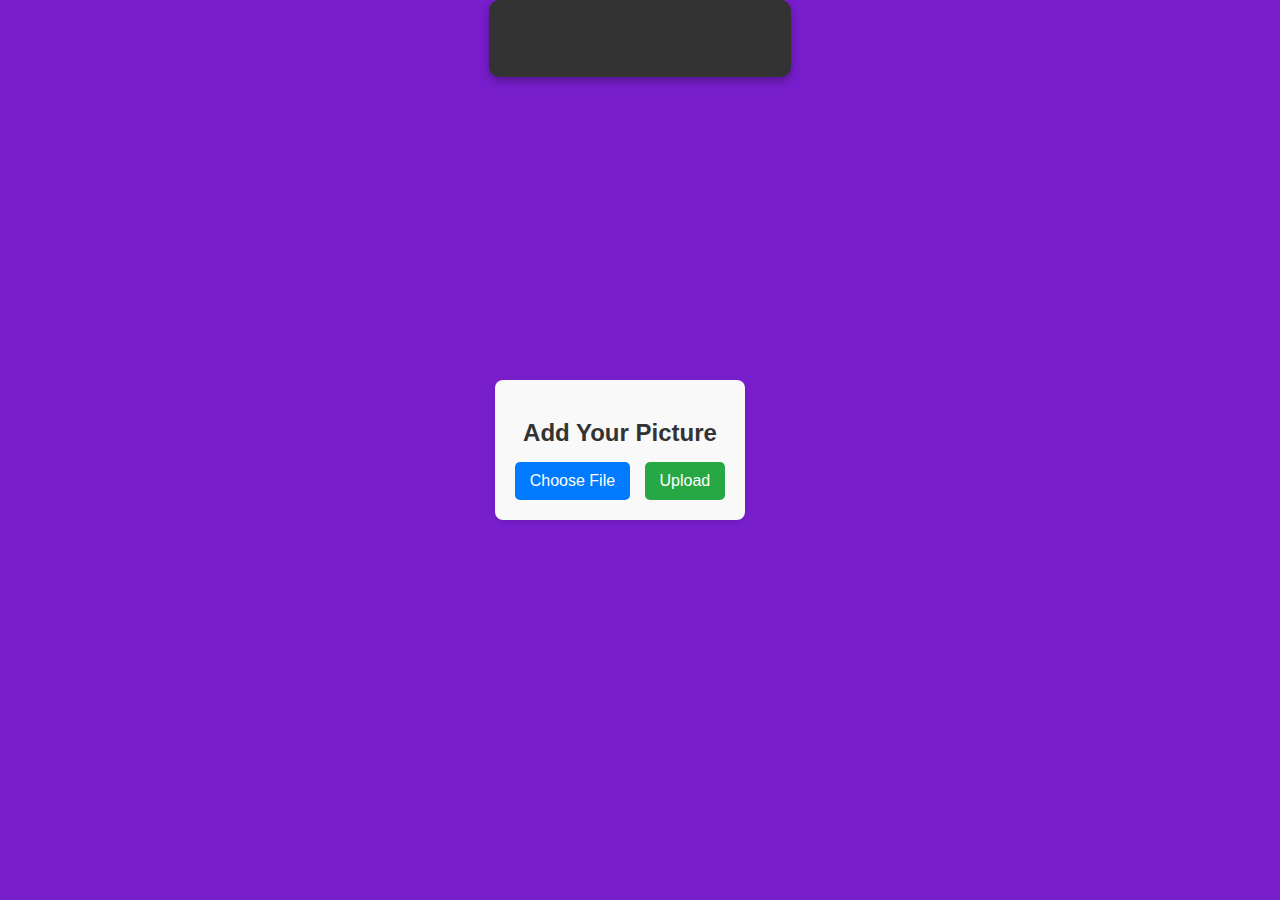
<file: photo gallery/aesthetic.html>
<!DOCTYPE html>
<html lang="en">
<head>
  <meta charset="UTF-8">
  <meta name="viewport" content="width=device-width, initial-scale=1.0">
  <title>Aesthetic Gallery</title>
  <link rel="stylesheet" href="style.css">
</head>
<body>
  <header>
    <h1>Aesthetic Gallery</h1>
  </header>

  <div class="upload-section">
    <h2>Add Your Picture</h2>
    <label for="imageUpload" class="custom-file-label">Choose File</label>
    <input type="file" id="imageUpload" accept="image/*">
    <button id="uploadBtn">Upload</button>
  </div>

  <div class="gallery" id="gallery">
    <!-- This section will display the uploaded images dynamically -->
  </div>

  <script>
    const gallery = document.getElementById('gallery');
    const uploadBtn = document.getElementById('uploadBtn');
    const imageUpload = document.getElementById('imageUpload');

    // Load images from localStorage
    window.onload = function() {
      const images = JSON.parse(localStorage.getItem('uploadedImages')) || [];
      images.forEach((imageData, index) => {
        displayImage(imageData.src, imageData.name, index);
      });
    };

    // Display uploaded image in gallery
    function displayImage(src, fileName, index) {
      const newImageItem = document.createElement('div');
      newImageItem.classList.add('image-item');

      const newImage = document.createElement('img');
      newImage.src = src;
      newImage.alt = fileName;

      const downloadBtn = document.createElement('a');
      downloadBtn.textContent = 'Download';
      downloadBtn.classList.add('download-btn');
      downloadBtn.setAttribute('href', src);
      downloadBtn.setAttribute('download', fileName);

      // Add remove button
      const removeBtn = document.createElement('button');
      removeBtn.textContent = 'Remove';
      removeBtn.classList.add('remove-btn');
      removeBtn.addEventListener('click', () => {
        removeImage(index);
        newImageItem.remove();
      });

      newImageItem.appendChild(newImage);
      newImageItem.appendChild(downloadBtn);
      newImageItem.appendChild(removeBtn);

      gallery.appendChild(newImageItem);
    }

    // Add functionality to upload images
    uploadBtn.addEventListener('click', () => {
      const file = imageUpload.files[0];

      if (!file) {
        alert('Please select an image to upload.');
        return;
      }

      const reader = new FileReader();
      reader.onload = (e) => {
        const imageSrc = e.target.result;
        const imageName = file.name;

        // Save the image to localStorage
        const images = JSON.parse(localStorage.getItem('uploadedImages')) || [];
        images.push({ src: imageSrc, name: imageName });
        localStorage.setItem('uploadedImages', JSON.stringify(images));

        // Display the uploaded image in the gallery
        displayImage(imageSrc, imageName, images.length - 1);
      };

      reader.readAsDataURL(file);
    });

    // Remove image from localStorage and gallery
    function removeImage(index) {
      const images = JSON.parse(localStorage.getItem('uploadedImages')) || [];
      images.splice(index, 1); // Remove the image from the array
      localStorage.setItem('uploadedImages', JSON.stringify(images)); // Save updated array to localStorage
    }
  </script>
</body>
</html>
</file>
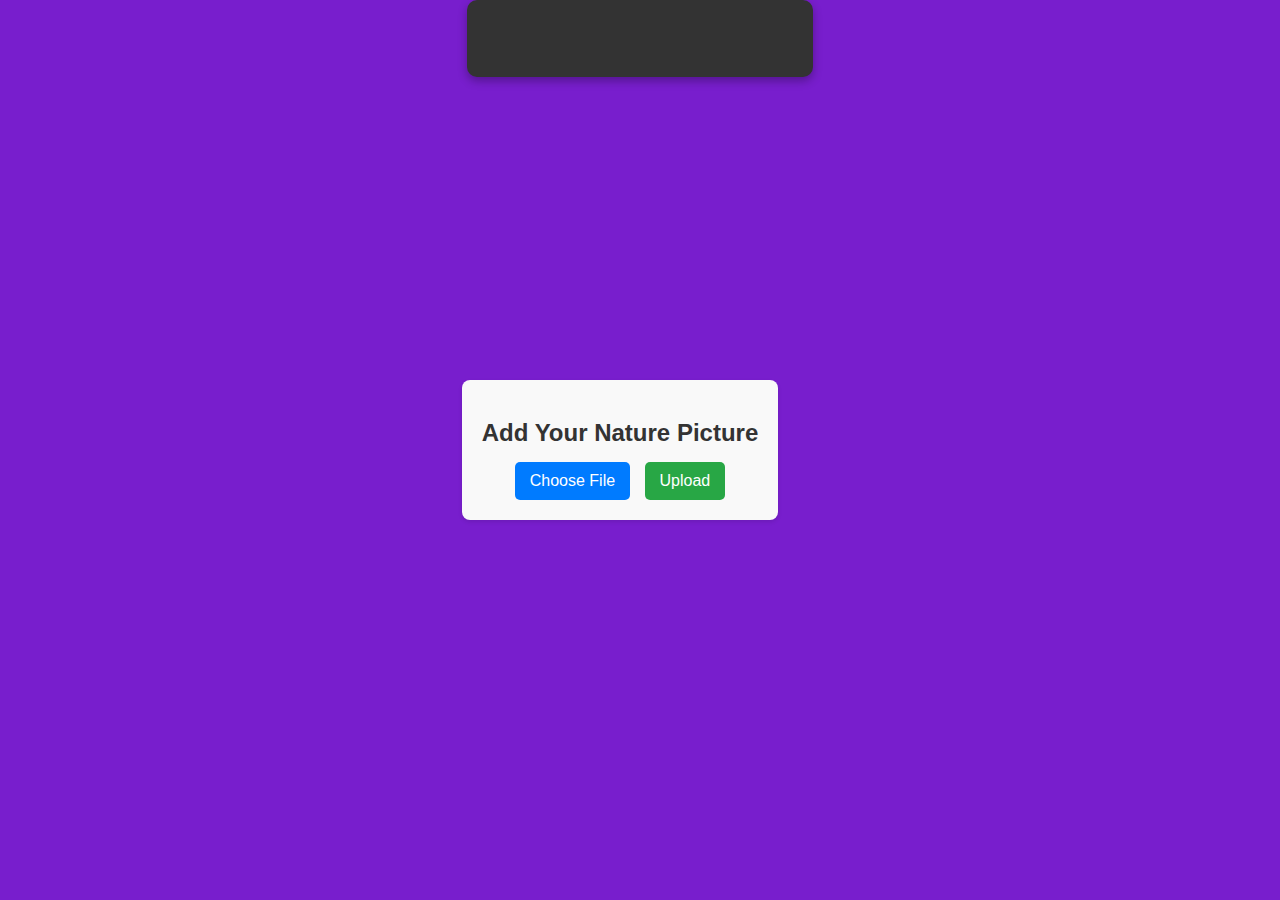
<file: photo gallery/architecture.html>
<!DOCTYPE html>
<html lang="en">
<head>
  <meta charset="UTF-8">
  <meta name="viewport" content="width=device-width, initial-scale=1.0">
  <title>Nature Gallery</title>
  <link rel="stylesheet" href="style.css">
</head>
<body>
  <header>
    <h1>Architecture Gallery</h1>
  </header>

  <div class="upload-section">
    <h2>Add Your Nature Picture</h2>
    <label for="imageUpload" class="custom-file-label">Choose File</label>
    <input type="file" id="imageUpload" accept="image/*">
    <button id="uploadBtn">Upload</button>
  </div>

  <div class="gallery" id="gallery">
    <!-- This section will display the uploaded images dynamically -->
  </div>

  <script>
    const gallery = document.getElementById('gallery');
    const uploadBtn = document.getElementById('uploadBtn');
    const imageUpload = document.getElementById('imageUpload');

    // Load images from localStorage
    window.onload = function() {
      const images = JSON.parse(localStorage.getItem('uploadedImages')) || [];
      images.forEach((imageData, index) => {
        displayImage(imageData.src, imageData.name, index);
      });
    };

    // Display uploaded image in gallery
    function displayImage(src, fileName, index) {
      const newImageItem = document.createElement('div');
      newImageItem.classList.add('image-item');

      const newImage = document.createElement('img');
      newImage.src = src;
      newImage.alt = fileName;

      const downloadBtn = document.createElement('a');
      downloadBtn.textContent = 'Download';
      downloadBtn.classList.add('download-btn');
      downloadBtn.setAttribute('href', src);
      downloadBtn.setAttribute('download', fileName);

      // Add remove button
      const removeBtn = document.createElement('button');
      removeBtn.textContent = 'Remove';
      removeBtn.classList.add('remove-btn');
      removeBtn.addEventListener('click', () => {
        removeImage(index);
        newImageItem.remove();
      });

      newImageItem.appendChild(newImage);
      newImageItem.appendChild(downloadBtn);
      newImageItem.appendChild(removeBtn);

      gallery.appendChild(newImageItem);
    }

    // Add functionality to upload images
    uploadBtn.addEventListener('click', () => {
      const file = imageUpload.files[0];

      if (!file) {
        alert('Please select an image to upload.');
        return;
      }

      const reader = new FileReader();
      reader.onload = (e) => {
        const imageSrc = e.target.result;
        const imageName = file.name;

        // Save the image to localStorage
        const images = JSON.parse(localStorage.getItem('uploadedImages')) || [];
        images.push({ src: imageSrc, name: imageName });
        localStorage.setItem('uploadedImages', JSON.stringify(images));

        // Display the uploaded image in the gallery
        displayImage(imageSrc, imageName, images.length - 1);
      };

      reader.readAsDataURL(file);
    });

    // Remove image from localStorage and gallery
    function removeImage(index) {
      const images = JSON.parse(localStorage.getItem('uploadedImages')) || [];
      images.splice(index, 1); // Remove the image from the array
      localStorage.setItem('uploadedImages', JSON.stringify(images)); // Save updated array to localStorage
    }
  </script>
</body>
</html>
</file>
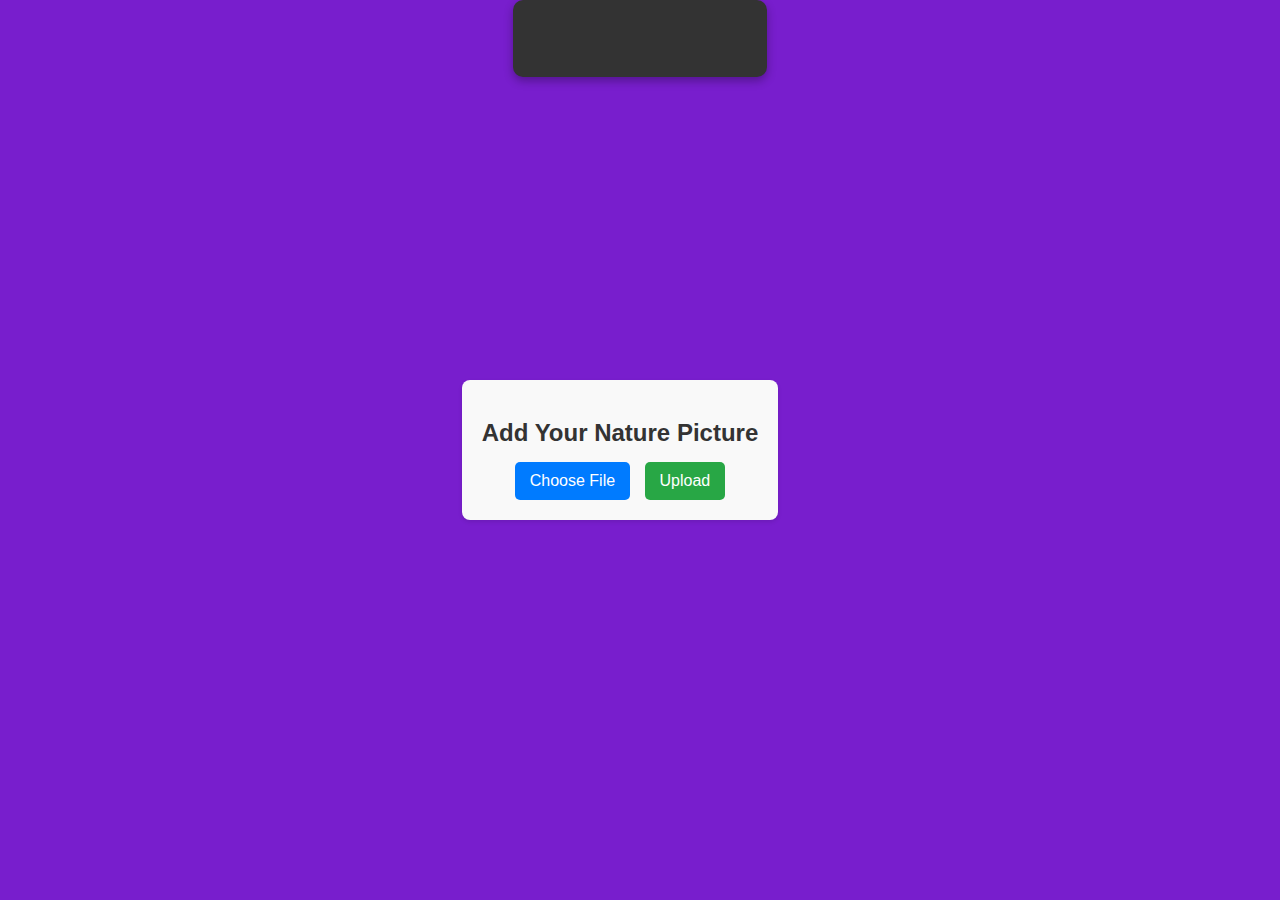
<file: photo gallery/lights.html>
<!DOCTYPE html>
<html lang="en">
<head>
  <meta charset="UTF-8">
  <meta name="viewport" content="width=device-width, initial-scale=1.0">
  <title>Nature Gallery</title>
  <link rel="stylesheet" href="style.css">
</head>
<body>
  <header>
    <h1>Lights Gallery</h1>
  </header>

  <div class="upload-section">
    <h2>Add Your Nature Picture</h2>
    <label for="imageUpload" class="custom-file-label">Choose File</label>
    <input type="file" id="imageUpload" accept="image/*">
    <button id="uploadBtn">Upload</button>
  </div>

  <div class="gallery" id="gallery">
    <!-- This section will display the uploaded images dynamically -->
  </div>

  <script>
    const gallery = document.getElementById('gallery');
    const uploadBtn = document.getElementById('uploadBtn');
    const imageUpload = document.getElementById('imageUpload');

    // Load images from localStorage
    window.onload = function() {
      const images = JSON.parse(localStorage.getItem('uploadedImages')) || [];
      images.forEach((imageData, index) => {
        displayImage(imageData.src, imageData.name, index);
      });
    };

    // Display uploaded image in gallery
    function displayImage(src, fileName, index) {
      const newImageItem = document.createElement('div');
      newImageItem.classList.add('image-item');

      const newImage = document.createElement('img');
      newImage.src = src;
      newImage.alt = fileName;

      const downloadBtn = document.createElement('a');
      downloadBtn.textContent = 'Download';
      downloadBtn.classList.add('download-btn');
      downloadBtn.setAttribute('href', src);
      downloadBtn.setAttribute('download', fileName);

      // Add remove button
      const removeBtn = document.createElement('button');
      removeBtn.textContent = 'Remove';
      removeBtn.classList.add('remove-btn');
      removeBtn.addEventListener('click', () => {
        removeImage(index);
        newImageItem.remove();
      });

      newImageItem.appendChild(newImage);
      newImageItem.appendChild(downloadBtn);
      newImageItem.appendChild(removeBtn);

      gallery.appendChild(newImageItem);
    }

    // Add functionality to upload images
    uploadBtn.addEventListener('click', () => {
      const file = imageUpload.files[0];

      if (!file) {
        alert('Please select an image to upload.');
        return;
      }

      const reader = new FileReader();
      reader.onload = (e) => {
        const imageSrc = e.target.result;
        const imageName = file.name;

        // Save the image to localStorage
        const images = JSON.parse(localStorage.getItem('uploadedImages')) || [];
        images.push({ src: imageSrc, name: imageName });
        localStorage.setItem('uploadedImages', JSON.stringify(images));

        // Display the uploaded image in the gallery
        displayImage(imageSrc, imageName, images.length - 1);
      };

      reader.readAsDataURL(file);
    });

    // Remove image from localStorage and gallery
    function removeImage(index) {
      const images = JSON.parse(localStorage.getItem('uploadedImages')) || [];
      images.splice(index, 1); // Remove the image from the array
      localStorage.setItem('uploadedImages', JSON.stringify(images)); // Save updated array to localStorage
    }
  </script>
</body>
</html>
</file>
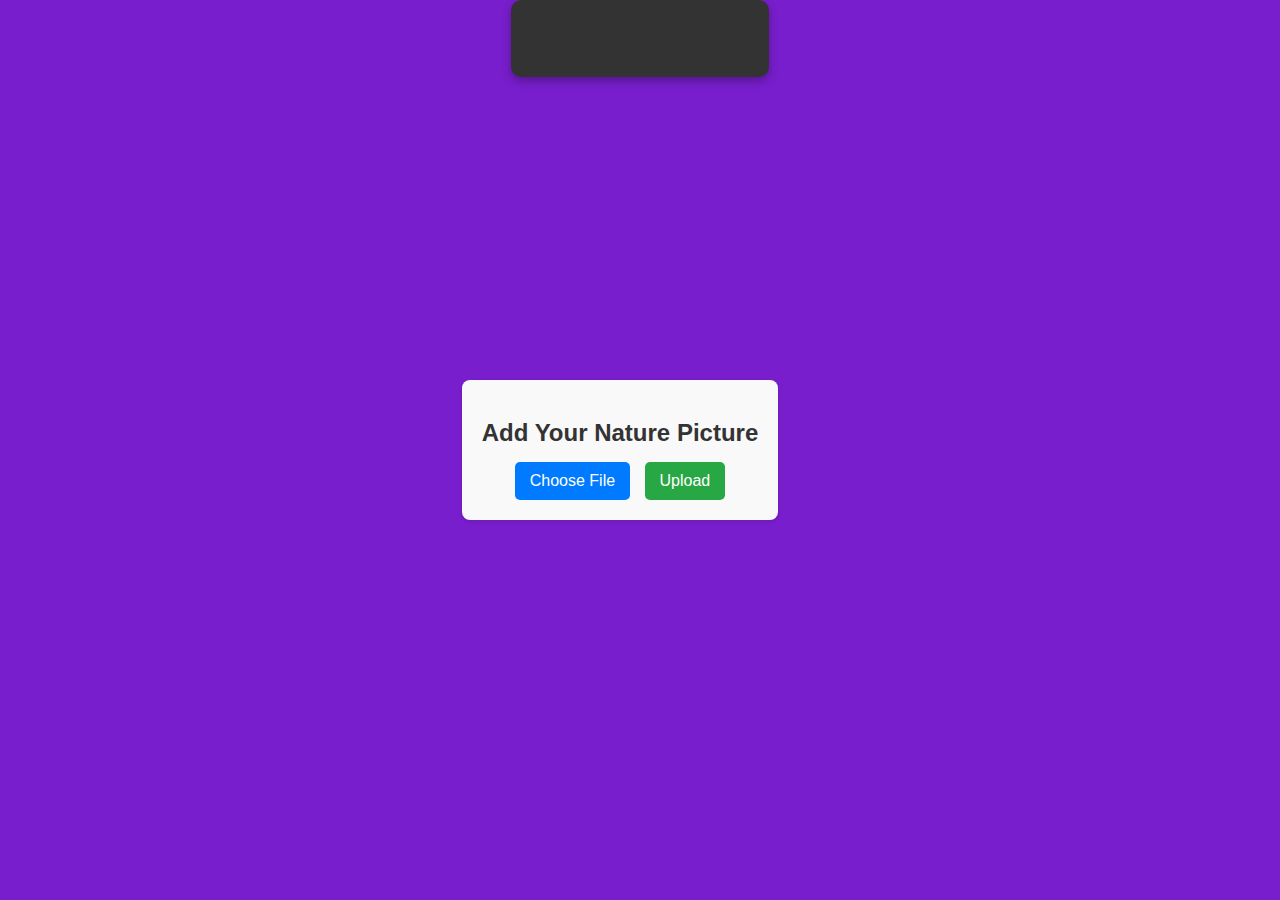
<file: photo gallery/nature.html>
<!DOCTYPE html>
<html lang="en">
<head>
  <meta charset="UTF-8">
  <meta name="viewport" content="width=device-width, initial-scale=1.0">
  <title>Nature Gallery</title>
  <link rel="stylesheet" href="style.css">
</head>
<body>
  <header>
    <h1>Nature Gallery</h1>
  </header>

  <div class="upload-section">
    <h2>Add Your Nature Picture</h2>
    <label for="imageUpload" class="custom-file-label">Choose File</label>
    <input type="file" id="imageUpload" accept="image/*">
    <button id="uploadBtn">Upload</button>
  </div>

  <div class="gallery" id="gallery">
    <!-- This section will display the uploaded images dynamically -->
  </div>

  <script>
    const gallery = document.getElementById('gallery');
    const uploadBtn = document.getElementById('uploadBtn');
    const imageUpload = document.getElementById('imageUpload');

    // Load images from localStorage
    window.onload = function() {
      const images = JSON.parse(localStorage.getItem('uploadedImages')) || [];
      images.forEach((imageData, index) => {
        displayImage(imageData.src, imageData.name, index);
      });
    };

    // Display uploaded image in gallery
    function displayImage(src, fileName, index) {
      const newImageItem = document.createElement('div');
      newImageItem.classList.add('image-item');

      const newImage = document.createElement('img');
      newImage.src = src;
      newImage.alt = fileName;

      const downloadBtn = document.createElement('a');
      downloadBtn.textContent = 'Download';
      downloadBtn.classList.add('download-btn');
      downloadBtn.setAttribute('href', src);
      downloadBtn.setAttribute('download', fileName);

      // Add remove button
      const removeBtn = document.createElement('button');
      removeBtn.textContent = 'Remove';
      removeBtn.classList.add('remove-btn');
      removeBtn.addEventListener('click', () => {
        removeImage(index);
        newImageItem.remove();
      });

      newImageItem.appendChild(newImage);
      newImageItem.appendChild(downloadBtn);
      newImageItem.appendChild(removeBtn);

      gallery.appendChild(newImageItem);
    }

    // Add functionality to upload images
    uploadBtn.addEventListener('click', () => {
      const file = imageUpload.files[0];

      if (!file) {
        alert('Please select an image to upload.');
        return;
      }

      const reader = new FileReader();
      reader.onload = (e) => {
        const imageSrc = e.target.result;
        const imageName = file.name;

        // Save the image to localStorage
        const images = JSON.parse(localStorage.getItem('uploadedImages')) || [];
        images.push({ src: imageSrc, name: imageName });
        localStorage.setItem('uploadedImages', JSON.stringify(images));

        // Display the uploaded image in the gallery
        displayImage(imageSrc, imageName, images.length - 1);
      };

      reader.readAsDataURL(file);
    });

    // Remove image from localStorage and gallery
    function removeImage(index) {
      const images = JSON.parse(localStorage.getItem('uploadedImages')) || [];
      images.splice(index, 1); // Remove the image from the array
      localStorage.setItem('uploadedImages', JSON.stringify(images)); // Save updated array to localStorage
    }
  </script>
</body>
</html>
</file>
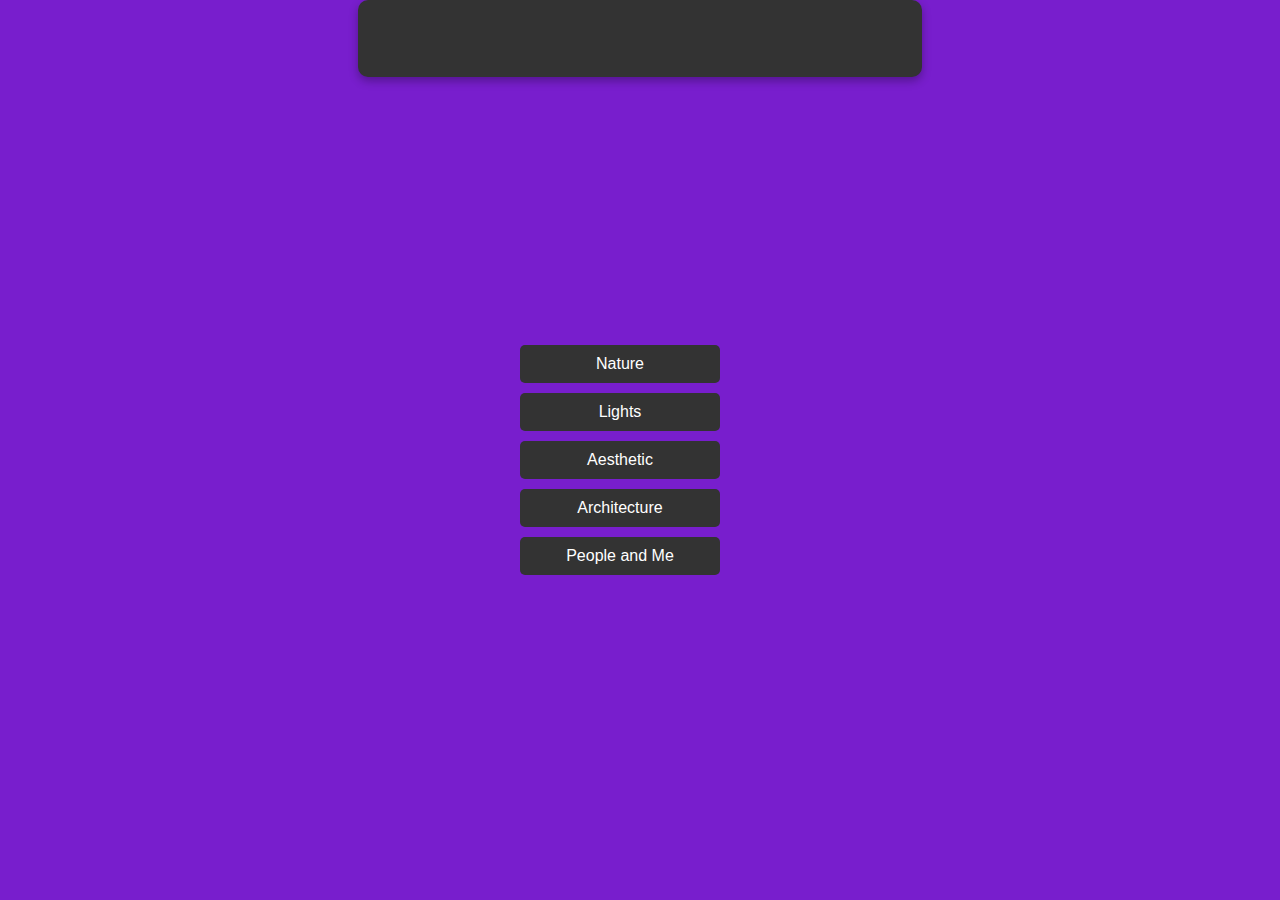
<file: photo gallery/options.html>
<!DOCTYPE html>
<html lang="en">
<head>
  <meta charset="UTF-8">
  <meta name="viewport" content="width=device-width, initial-scale=1.0">
  <title>Choose Picture Category</title>
  <link rel="stylesheet" href="style.css">
</head>
<body>
  <header>
    <h1>Select a Category to View Pictures</h1>
  </header>
  
  <div class="options">
    <button class="option-btn" onclick="window.location.href='nature.html'">Nature</button>
    <button class="option-btn" onclick="window.location.href='lights.html'">Lights</button>
    <button class="option-btn" onclick="window.location.href='aesthetic.html'">Aesthetic</button>
    <button class="option-btn" onclick="window.location.href='architecture.html'">Architecture</button>
    <button class="option-btn" onclick="window.location.href='people and me.html'">People and Me</button>
  </div>

  <div id="gallery" class="gallery">
    <!-- Gallery will be populated based on category selection -->
  </div>

  <script src="options.js"></script>
</body>
</html>
</file>
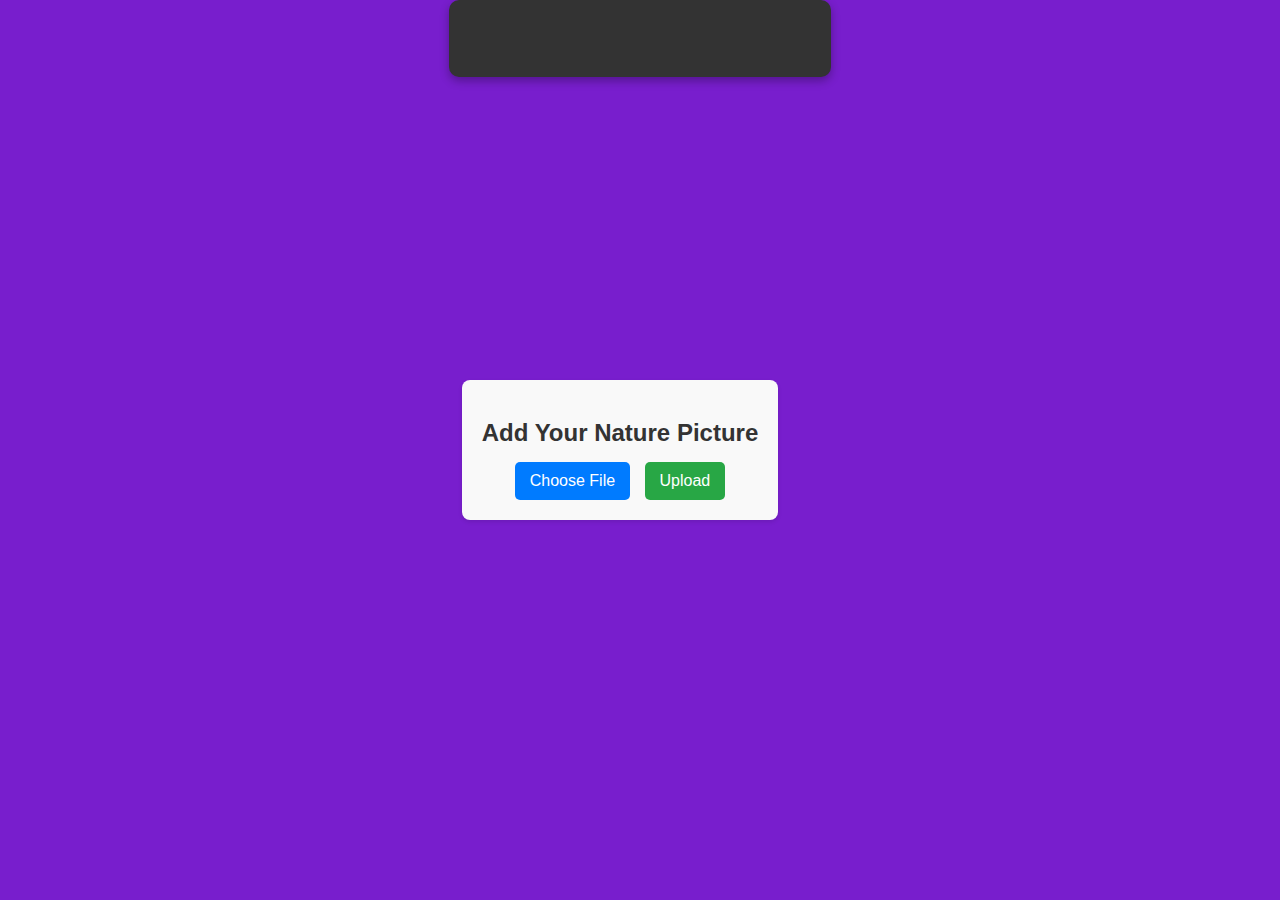
<file: photo gallery/people and me.html>
<!DOCTYPE html>
<html lang="en">
<head>
  <meta charset="UTF-8">
  <meta name="viewport" content="width=device-width, initial-scale=1.0">
  <title>Nature Gallery</title>
  <link rel="stylesheet" href="style.css">
</head>
<body>
  <header>
    <h1>People and Me Gallery</h1>
  </header>

  <div class="upload-section">
    <h2>Add Your Nature Picture</h2>
    <label for="imageUpload" class="custom-file-label">Choose File</label>
    <input type="file" id="imageUpload" accept="image/*">
    <button id="uploadBtn">Upload</button>
  </div>

  <div class="gallery" id="gallery">
    <!-- This section will display the uploaded images dynamically -->
  </div>

  <script>
    const gallery = document.getElementById('gallery');
    const uploadBtn = document.getElementById('uploadBtn');
    const imageUpload = document.getElementById('imageUpload');

    // Load images from localStorage
    window.onload = function() {
      const images = JSON.parse(localStorage.getItem('uploadedImages')) || [];
      images.forEach((imageData, index) => {
        displayImage(imageData.src, imageData.name, index);
      });
    };

    // Display uploaded image in gallery
    function displayImage(src, fileName, index) {
      const newImageItem = document.createElement('div');
      newImageItem.classList.add('image-item');

      const newImage = document.createElement('img');
      newImage.src = src;
      newImage.alt = fileName;

      const downloadBtn = document.createElement('a');
      downloadBtn.textContent = 'Download';
      downloadBtn.classList.add('download-btn');
      downloadBtn.setAttribute('href', src);
      downloadBtn.setAttribute('download', fileName);

      // Add remove button
      const removeBtn = document.createElement('button');
      removeBtn.textContent = 'Remove';
      removeBtn.classList.add('remove-btn');
      removeBtn.addEventListener('click', () => {
        removeImage(index);
        newImageItem.remove();
      });

      newImageItem.appendChild(newImage);
      newImageItem.appendChild(downloadBtn);
      newImageItem.appendChild(removeBtn);

      gallery.appendChild(newImageItem);
    }

    // Add functionality to upload images
    uploadBtn.addEventListener('click', () => {
      const file = imageUpload.files[0];

      if (!file) {
        alert('Please select an image to upload.');
        return;
      }

      const reader = new FileReader();
      reader.onload = (e) => {
        const imageSrc = e.target.result;
        const imageName = file.name;

        // Save the image to localStorage
        const images = JSON.parse(localStorage.getItem('uploadedImages')) || [];
        images.push({ src: imageSrc, name: imageName });
        localStorage.setItem('uploadedImages', JSON.stringify(images));

        // Display the uploaded image in the gallery
        displayImage(imageSrc, imageName, images.length - 1);
      };

      reader.readAsDataURL(file);
    });

    // Remove image from localStorage and gallery
    function removeImage(index) {
      const images = JSON.parse(localStorage.getItem('uploadedImages')) || [];
      images.splice(index, 1); // Remove the image from the array
      localStorage.setItem('uploadedImages', JSON.stringify(images)); // Save updated array to localStorage
    }
  </script>
</body>
</html>
</file>
<file: photo gallery/style.css>
/* Styling for the image (make sure it's not background) */
.intro-image {
  width: 100%;   /* Make the image responsive */
  max-width: 300px;  /* Control the max width */
  margin-top: 20px;  /* Space between header and image */
  border-radius: 10px;  /* Optional rounded corners */
  display: block;  /* Ensure the image is a block-level element */
  margin-left: auto;  /* Center the image horizontally */
  margin-right: auto; /* Center the image horizontally */
}

/* General Page Styles */
body {
  font-family: Arial, sans-serif;
  margin: 0;
  padding: 0;
  background-color: #781ecd;
  display: flex;
  justify-content: center;
  align-items: center;
  height: 100vh;
  color: #f9f9f5dd;
  text-align: center;
  animation: fadeIn 2s ease-out;
}


/* Header Styles */
header {
  background-color: #333;
  color: white;
  padding: 20px;
  border-radius: 10px;
  position: fixed;
  top: 0;
  box-shadow: 0 4px 10px rgba(0, 0, 0, 0.3);
  animation: slideUp 1s ease-out forwards;
}

/* Title Styles */
h1 {
  margin: 0;
  font-size: 2rem;
  opacity: 0;
  animation: fadeInTitle 1.5s ease-out 0.5s forwards;
}

/* Start Button Styles */
.start-btn {
  margin-top: 20px;
  padding: 10px 20px;
  font-size: 1.2rem;
  color: white;
  background-color: #333;
  border: none;
  border-radius: 5px;
  cursor: pointer;
  transition: background-color 0.3s ease, transform 0.3s ease;
}

.start-btn:hover {
  background-color: #555;
  transform: scale(1.1);
}

.start-btn:focus {
  outline: none;
}

/* Options Page Styles */
.options {
  margin-top: 20px;
}

.option-btn {
  display: block;
  width: 200px;
  margin: 10px auto;
  padding: 10px 20px;
  font-size: 1rem;
  color: white;
  background-color: #333;
  border: none;
  border-radius: 5px;
  cursor: pointer;
  transition: background-color 0.3s ease, transform 0.3s ease;
}

.option-btn:hover {
  background-color: #555;
  transform: scale(1.05);
}

.option-btn:focus {
  outline: none;
}

/* Gallery Styles (hidden initially) */
.gallery {
  display: none;
  margin-top: 20px;
}

.gallery img {
  width: 100%;
  border-radius: 5px;
  box-shadow: 0 4px 10px rgba(0, 0, 0, 0.1);
}

/* Keyframe Animations */
@keyframes fadeIn {
  0% {
    opacity: 0;
  }
  100% {
    opacity: 1;
  }
}

@keyframes slideUp {
  0% {
    transform: translateY(30px);
    opacity: 0;
  }
  100% {
    transform: translateY(0);
    opacity: 1;
  }
}

@keyframes fadeInTitle {
  0% {
    opacity: 0;
  }
  100% {
    opacity: 1;
  }
}

/* Gallery Styles */
.gallery {
  display: flex;
  flex-wrap: wrap;
  gap: 20px;
  justify-content: center;
  margin-top: 20px;
}

.image-item {
  position: relative;
}

.image-item img {
  width: 300px;
  height: 200px;
  object-fit: cover;
  border-radius: 5px;
  box-shadow: 0 4px 10px rgba(0, 0, 0, 0.1);
}

.download-btn {
  display: block;
  margin-top: 10px;
  padding: 8px 16px;
  background-color: #333;
  color: white;
  border: none;
  border-radius: 5px;
  text-align: center;
  text-decoration: none;
  cursor: pointer;
  transition: background-color 0.3s ease;
}

.download-btn:hover {
  background-color: #555;
}

.download-btn:focus {
  outline: none;
}


  body {
    font-family: Arial, sans-serif;
  }

  .gallery {
    display: flex;
    flex-wrap: wrap;
    gap: 20px;
    margin: 20px;
  }

  .image-item {
    display: flex;
    flex-direction: column;
    align-items: center;
    text-align: center;
  }

  img {
    max-width: 200px;
    border: 1px solid #ccc;
    border-radius: 5px;
  }

  .upload-section {
    margin: 20px;
    padding: 20px;
    background-color: #f9f9f9;
    border-radius: 8px;
    box-shadow: 0 2px 4px rgba(0, 0, 0, 0.1);
    text-align: center;
  }

  .upload-section h2 {
    margin-bottom: 15px;
    font-size: 1.5em;
    color: #333;
  }

  .upload-section input[type="file"] {
    display: none;
  }

  .custom-file-label {
    display: inline-block;
    padding: 10px 15px;
    background-color: #007bff;
    color: #fff;
    border: none;
    border-radius: 5px;
    cursor: pointer;
    font-size: 1em;
    margin-right: 10px;
    transition: background-color 0.3s ease;
  }

  .custom-file-label:hover {
    background-color: #0056b3;
  }

  .upload-section button {
    padding: 10px 15px;
    background-color: #28a745;
    color: #fff;
    border: none;
    border-radius: 5px;
    cursor: pointer;
    font-size: 1em;
    transition: background-color 0.3s ease;
  }

  .upload-section button:hover {
    background-color: #218838;
  }
/* Remove Button Styles (similar to Download Button) */
.remove-btn {
  display: block;
  margin-top: 10px;
  padding: 8px 16px;
  background-color: #f44336;
  color: white;
  border: none;
  border-radius: 5px;
  text-align: center;
  cursor: pointer;
  transition: background-color 0.3s ease;
}

.remove-btn:hover {
  background-color: #e53935;
}

.remove-btn:focus {
  outline: none;
}
</file>
